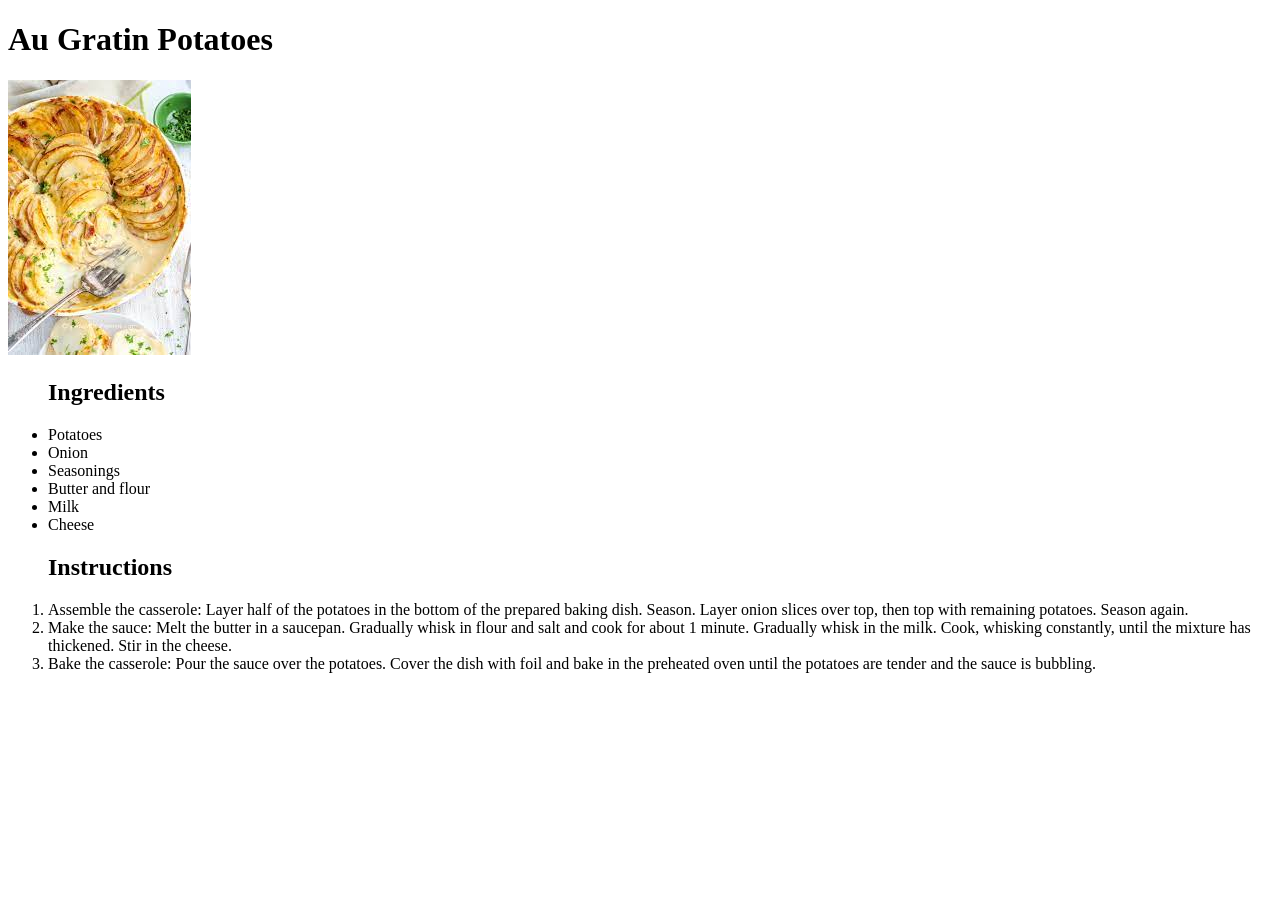
<file: potatoes.html>
<!DOCTYPE html>
<html lang="en">
<head>
    <meta charset="UTF-8">
    <meta http-equiv="X-UA-Compatible" content="IE=edge">
    <meta name="viewport" content="width=device-width, initial-scale=1.0">
    <title>Au Gratin Potatoes</title>
</head>
<body>
    <h1>Au Gratin Potatoes</h1>
    <img src = "[data-uri]" alt="yummy potatoes"></a>
    <ul>
        <h2>Ingredients</h1>
        <li>Potatoes</li>
        <li>Onion</li>
        <li>Seasonings</li>
        <li>Butter and flour</li>
        <li>Milk</li>
        <li>Cheese</li>
    </ul>

    <ol>
        <h2>Instructions</h2>
        <li>Assemble the casserole: Layer half of the potatoes in the bottom of the prepared baking dish. Season. Layer onion slices over top, then top with remaining potatoes. Season again.</li>
        <li>Make the sauce: Melt the butter in a saucepan. Gradually whisk in flour and salt and cook for about 1 minute. Gradually whisk in the milk. Cook, whisking constantly, until the mixture has thickened. Stir in the cheese.</li>
        <li>Bake the casserole: Pour the sauce over the potatoes. Cover the dish with foil and bake in the preheated oven until the potatoes are tender and the sauce is bubbling.</li>
    </ol>
</body>
</html>
</file>
